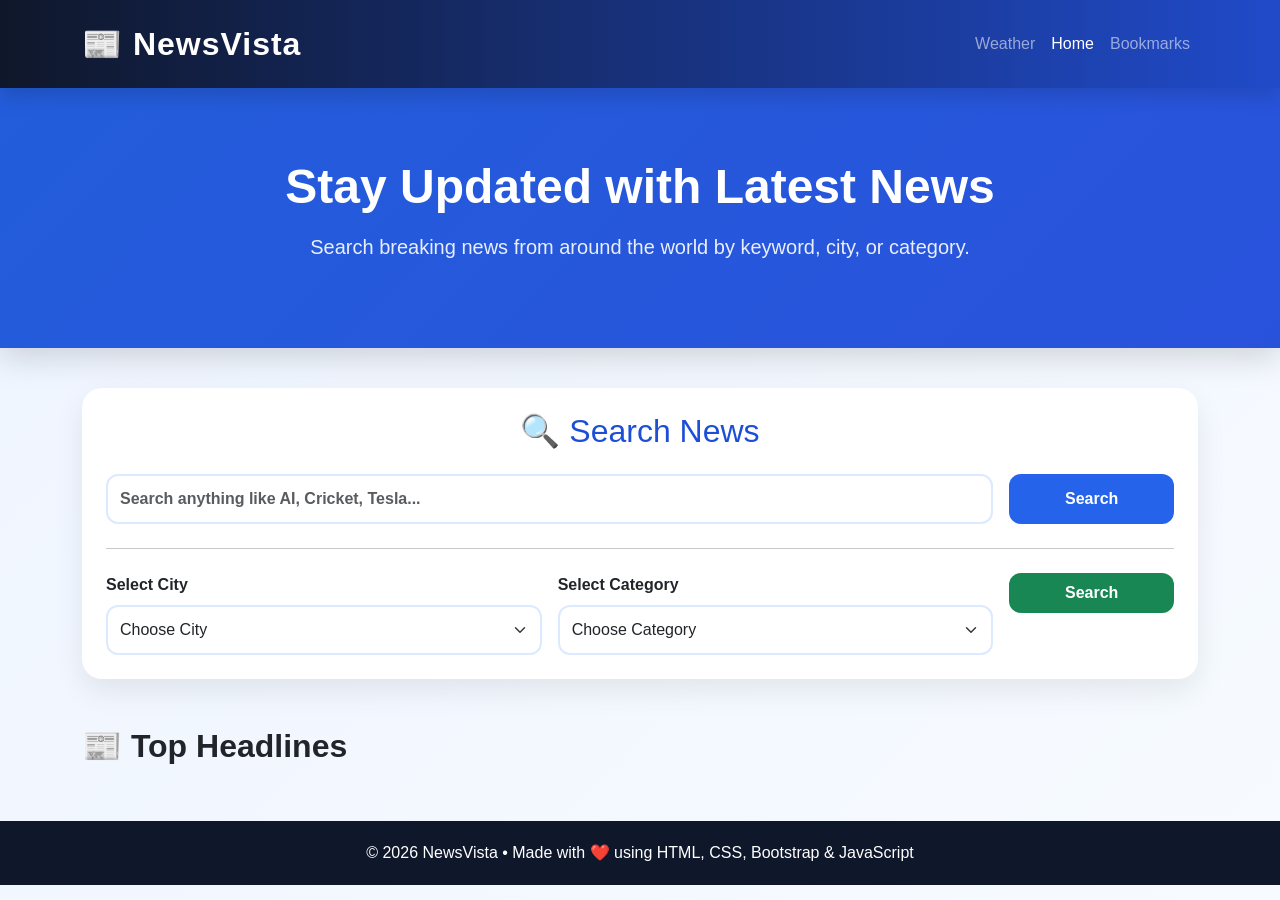
<file: newsApp/html/index.html>
<!doctype html>
<html lang="en">
  <head>
    <meta charset="UTF-8" />
    <meta name="viewport" content="width=device-width, initial-scale=1.0" />
    <title>NewsVista | Latest News</title>

    <link
      href="https://cdn.jsdelivr.net/npm/bootstrap@5.3.7/dist/css/bootstrap.min.css"
      rel="stylesheet"
    />

    <link rel="stylesheet" href="../style.css" />
  </head>

  <body>
  <nav class="navbar navbar-expand-lg navbar-dark">
    <div class="container">

        <a class="navbar-brand fw-bold fs-2" href="#">
            📰 NewsVista
        </a>

        <div class="ms-auto">
            <ul class="navbar-nav">

                <li class="nav-item">
                    <a class="nav-link" href="../../index.html">
                        Weather
                    </a>
                </li>

                <li class="nav-item">
                    <a class="nav-link active" href="./index.html">
                        Home
                    </a>
                </li>

                <li class="nav-item">
                    <a class="nav-link" href="./bookmarks.html">
                        Bookmarks
                    </a>
                </li>

            </ul>
        </div>

    </div>
</nav> 

    <section class="hero">
      <div class="container text-center">
        <h1 class="display-5 fw-bold">Stay Updated with Latest News</h1>

        <p class="lead mt-3">
          Search breaking news from around the world by keyword, city, or
          category.
        </p>
      </div>
    </section>

    <div class="container">
      <div class="card search-card p-4">
        <h2 class="text-center mb-4">🔍 Search News</h2>

        <div class="row g-3">
          <div class="col-md-10">
            <input
              type="text"
              id="input"
              class="form-control search-btn"
              placeholder="Search anything like AI, Cricket, Tesla..."
            />
          </div>

          <div class="col-md-2">
            <button class="btn btn-primary w-100 search-btn" id="search-btn">
              Search
            </button>
          </div>
        </div>

        <hr class="my-4" />

        <div class="row g-3">
          <div class="col-md-5">
            <label class="form-label fw-semibold"> Select City </label>

            <select class="form-select" id="city">
              <option selected disabled>Choose City</option>

              <option>Mumbai</option>
              <option>Delhi</option>
              <option>Bengaluru</option>
              <option>Hyderabad</option>
              <option>Pune</option>
              <option>Chennai</option>
              <option>Kolkata</option>
              <option>Ahmedabad</option>
              <option>Jaipur</option>
              <option>Lucknow</option>
              <option>Chandigarh</option>
              <option>Bhopal</option>
              <option>Indore</option>
              <option>Nagpur</option>
              <option>Patna</option>
              <option>Surat</option>
              <option>Kanpur</option>
              <option>Vadodara</option>
              <option>Visakhapatnam</option>
              <option>Coimbatore</option>
              <option>Kochi</option>
              <option>Mysuru</option>
              <option>Thiruvananthapuram</option>
              <option>Goa</option>
              <option>Bhubaneswar</option>
              <option>Ranchi</option>
              <option>Guwahati</option>
            </select>
          </div>

          <div class="col-md-5">
            <label class="form-label fw-semibold"> Select Category </label>

            <select class="form-select" id="category">
              <option selected disabled>Choose Category</option>

              <option>Business</option>
              <option>Technology</option>
              <option>Sports</option>
              <option>Health</option>
              <option>Entertainment</option>
              <option>Science</option>
              <option>Hollywood</option>
              <option>Bollywood</option>
              <option>Politics</option>
              <option>Education</option>
              <option>Finance</option>
              <option>Economy</option>
              <option>Startups</option>
              <option>Artificial Intelligence</option>
              <option>Gaming</option>
              <option>Automobile</option>
              <option>Travel</option>
              <option>Fashion</option>
              <option>Food</option>
              <option>Cricket</option>
            </select>
          </div>

          <div class="col-md-2 d-grid">
            <button class="btn btn-success search-btn" id="dropdown-btn" style="height: 40px;">
              Search
            </button>
          </div>
        </div>
      </div>
    </div>

    <div class="container mt-5 mb-5">
      <div class="d-flex justify-content-between align-items-center mb-4">
        <h2 class="fw-bold">📰 Top Headlines</h2>
      </div>

      <div class="row g-4" id="news-container"></div>
    </div>

    <footer>
      <div class="container">
        © 2026 NewsVista • Made with ❤️ using HTML, CSS, Bootstrap & JavaScript
      </div>
    </footer>


    <script src="../js/script.js"></script>
  </body>
</html>
</file>
<file: newsApp/style.css>
* {
  margin: 0;
  padding: 0;
  box-sizing: border-box;
}

body {
  font-family:
    Segoe UI,
    Tahoma,
    Geneva,
    Verdana,
    sans-serif;

  background: linear-gradient(135deg, #eef4ff, #f7fbff);

  min-height: 100vh;
}

.navbar {
  background: linear-gradient(90deg, #0f172a, #204ac9);

  padding: 15px 0;

  box-shadow: 0 8px 20px rgba(0, 0, 0, 0.15);
}

.navbar-brand {
  letter-spacing: 1px;
}

.hero {
  color: white;

  padding: 70px 0;

  background: linear-gradient(135deg, #235ddb, #2952db);

  margin-bottom: 40px;

  box-shadow: 0 10px 30px rgba(0, 0, 0, 0.15);
}

.hero p {
  opacity: 0.9;
}

.search-card {
  border: none;

  border-radius: 20px;

  box-shadow: 0 12px 30px rgba(0, 0, 0, 0.08);

  transition: 0.3s;
}

.search-card:hover {
  transform: translateY(-4px);
}

.search-card h2 {
  color: #1d4ed8;
}

.search-btn {
  height: 50px;

  font-weight: 600;

  border-radius: 12px;
}

.form-control,
.form-select {
  height: 50px;

  border-radius: 12px;

  border: 2px solid #dbeafe;
}

.form-control:focus,
.form-select:focus {
  border-color: #2563eb;

  box-shadow: 0 0 8px rgba(37, 99, 235, 0.3);
}

.btn-primary {
  background: #2563eb;

  border: none;
}

.btn-primary:hover {
  background: #1d4ed8;
}

.btn-success {
  border: none;
}

.btn {
  transition: 0.3s;
}

.btn:hover {
  transform: translateY(-2px);

  box-shadow: 0 8px 18px rgba(0, 0, 0, 0.15);
}

.news-card {
  border: none;

  border-radius: 18px;

  overflow: hidden;

  box-shadow: 0 12px 25px rgba(0, 0, 0, 0.08);

  transition: 0.35s;

  height: 100%;
}

.news-card:hover {
  transform: translateY(-8px);

  box-shadow: 0 18px 35px rgba(0, 0, 0, 0.15);
}

.news-card img {
  height: 220px;

  object-fit: cover;
}

.news-card .card-body {
  padding: 18px;
}

.news-card .card-title {
  font-size: 20px;

  font-weight: 700;
}

.news-card .card-text {
  color: #555;

  line-height: 1.6;
}

.news-card .btn {
  margin-top: auto;
}

footer {
  background: #0f172a;

  color: white;

  padding: 20px;

  text-align: center;

  margin-top: 40px;
}

@media (max-width: 768px) {
  .hero {
    padding: 50px 20px;
  }

  .hero h1 {
    font-size: 32px;
  }

  .search-btn {
    margin-top: 10px;
  }
}
</file>
